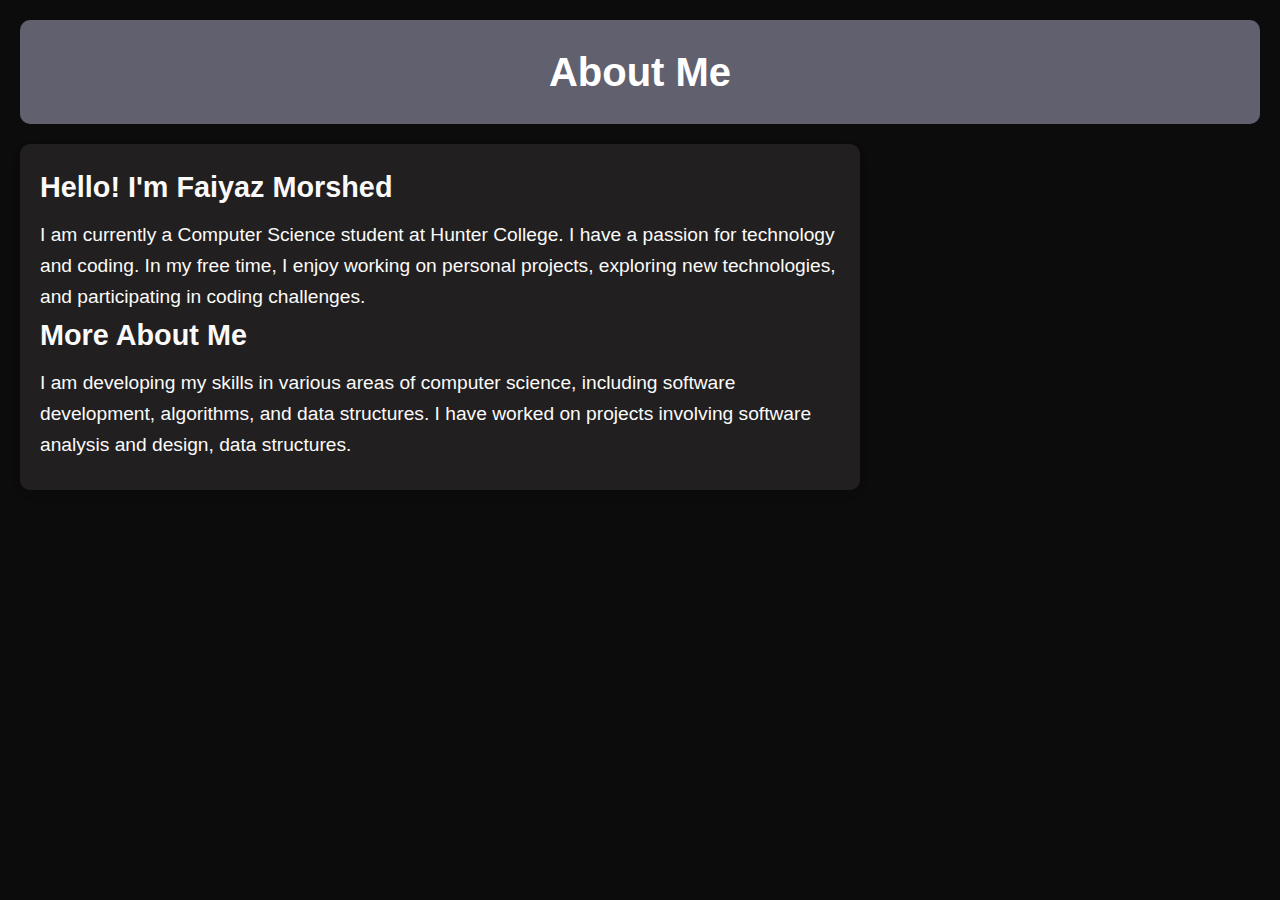
<file: index.html>
<!DOCTYPE html>
<html lang="en">
<head>
    <title>About Me</title>
    <link rel="stylesheet" href="index.css">
</head>
<body>
    <header>
        <h1>About Me</h1>
    </header>
    <main>
        <section class="intro">
            <div class="info">
                <h2>Hello! I'm Faiyaz Morshed</h2>
                <p>I am currently a Computer Science student at Hunter College. I have a passion for technology and coding. In my free time, I enjoy working on personal projects, exploring new technologies, and participating in coding challenges.</p>
            </div>
        </section>
        <section class="details">
            <h2>More About Me</h2>
            <p>I am developing my skills in various areas of computer science, including software development, algorithms, and data structures. I have worked on projects involving software analysis and design, data structures.</p>
        </section>
    </main>
</body>
</html>
</file>
<file: index.css>
body, h1, h2, p {
    margin: 0;
    padding: 0;
    box-sizing: border-box;
}

/* Body styling */
body {
    font-family: 'Arial', sans-serif;
    line-height: 1.6;
    background-color: #0d0c0c;
    color: #fbfafa;
    padding: 20px;
}

/* Header styling */
header {
    background-color: #61606f;
    color: white;
    padding: 20px 0;
    text-align: center;
    margin-bottom: 20px;
    border-radius: 10px;
}

header h1 {
    font-size: 2.5em;
}

/* Main content styling */
main {
    max-width: 800px;
    background-color: rgb(33, 31, 31);
    padding: 20px;
    border-radius: 10px;
    box-shadow: 0 4px 8px rgba(0, 0, 0, 0.1);
}




.info h2 {
    font-size: 1.8em;
    margin-bottom: 10px;
}

.info p {
    font-size: 1.2em;
}

/* Details section styling */
.details h2 {
    font-size: 1.8em;
    margin-bottom: 10px;
}

.details p {
    font-size: 1.2em;
    margin-bottom: 10px;
}
</file>
<file: page1.css>
body, h1, h2, p {
    margin: 0;
    padding: 0;
    box-sizing: border-box;
}

/* Body styling */
body {
    font-family: 'Arial', sans-serif;
    line-height: 1.6;
    background-color: #0d0c0c;
    color: #fbfafa;
    padding: 20px;
}

/* Header styling */
header {
    background-color: #61606f;
    color: white;
    padding: 20px 0;
    text-align: center;
    margin-bottom: 20px;
    border-radius: 10px;
}

header h1 {
    font-size: 2.5em;
}

/* Main content styling */
main {
    max-width: 800px;
    background-color: rgb(33, 31, 31);
    padding: 20px;
    border-radius: 10px;
    box-shadow: 0 4px 8px rgba(0, 0, 0, 0.1);
}




.info h2 {
    font-size: 1.8em;
    margin-bottom: 10px;
}

.info p {
    font-size: 1.2em;
}

/* Details section styling */
.details h2 {
    font-size: 1.8em;
    margin-bottom: 10px;
}

.details p {
    font-size: 1.2em;
    margin-bottom: 10px;
}
</file>
